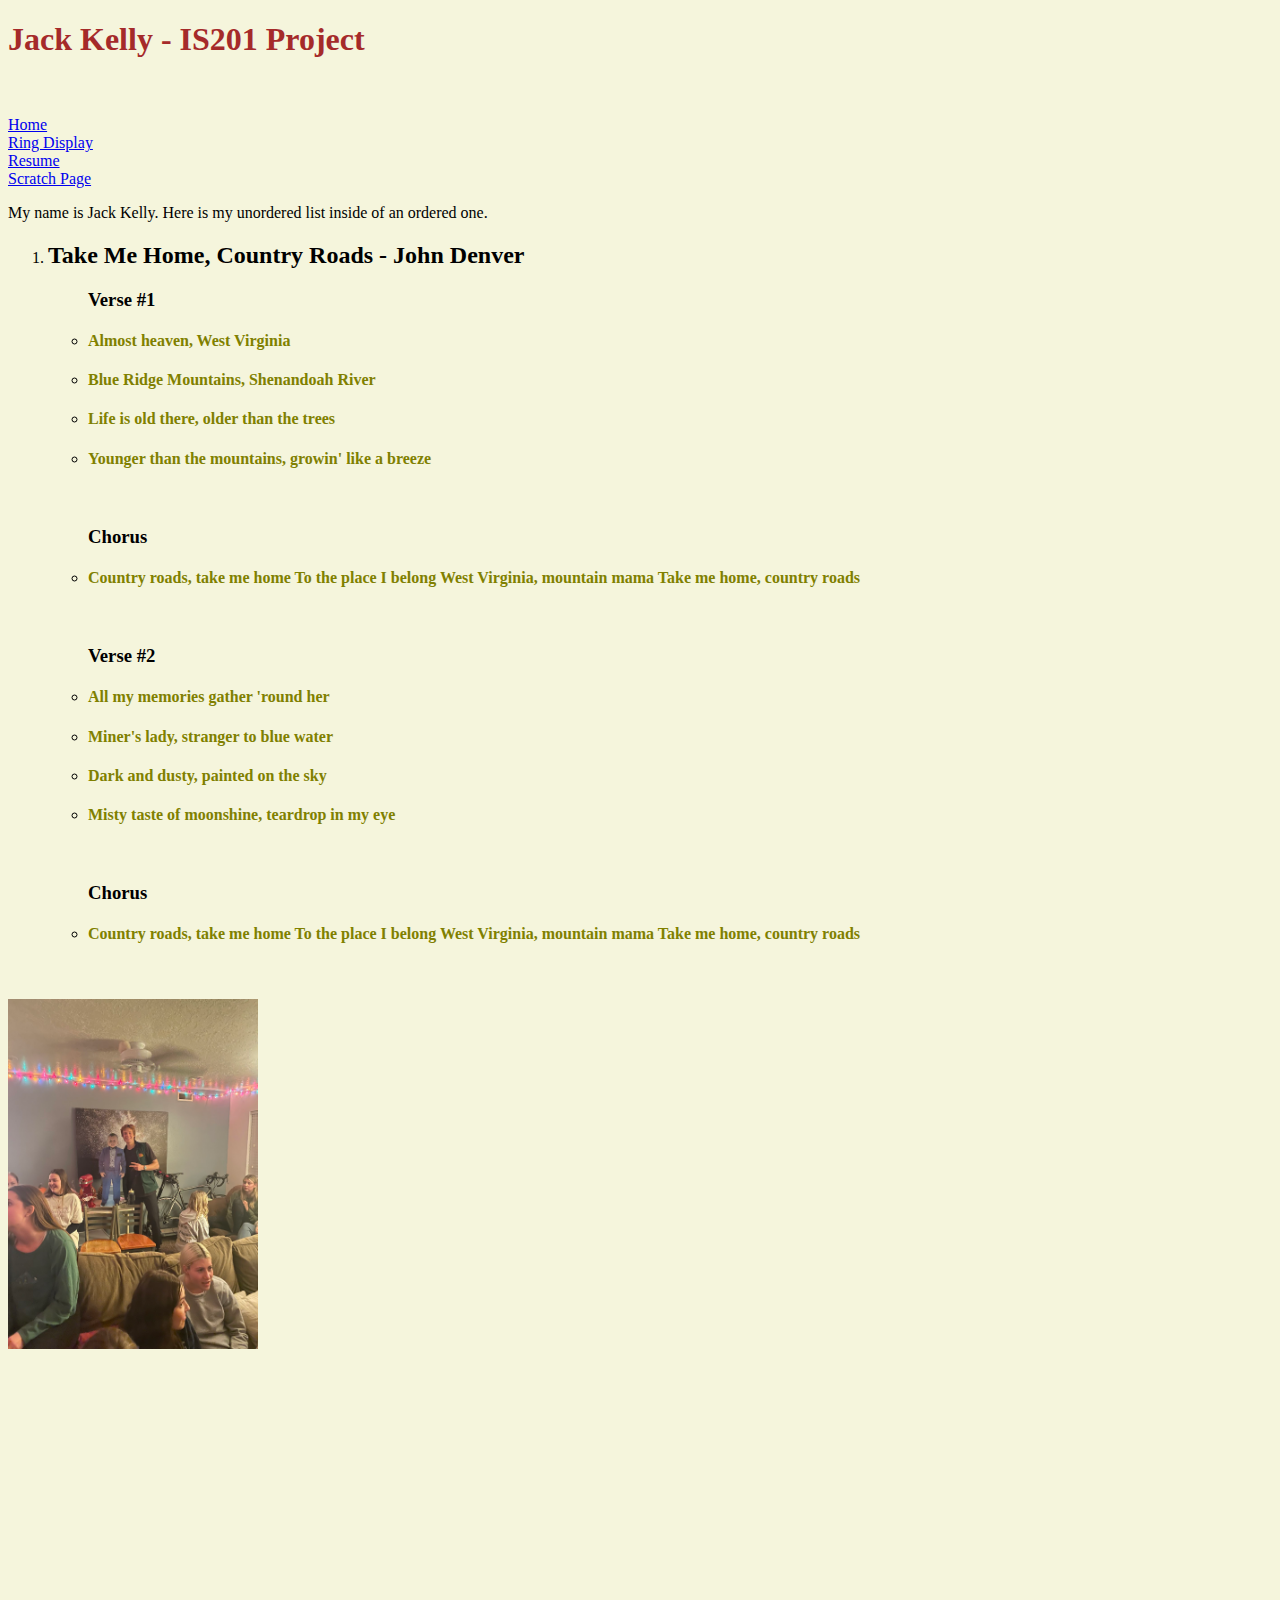
<file: scratch.html>
<!DOCTYPE html>
<html lang="en">

<head>
    <h1> Jack Kelly - IS201 Project </h1>
</head>
<br>
<link rel="stylesheet" href="css/jackstyles.css" />
<br>

<body>
    <a href="index.html">Home</a>
    <br>
    <a href="ring-display.html">Ring Display</a>
    <br>
    <a href="resume.html">Resume</a>
    <br>
    <a href="scratch.html">Scratch Page</a>
    <p>My name is Jack Kelly. Here is my unordered list inside of an ordered one.</p>
    <ol>
        <li>
            <h2>Take Me Home, Country Roads - John Denver</h2>

            <ul>
                <h3>Verse #1</h3>
                <li>
                    <h4>Almost heaven, West Virginia</h4>
                </li>
                <li>
                    <h4>Blue Ridge Mountains, Shenandoah River</h4>
                </li>
                <li>
                    <h4>Life is old there, older than the trees</h4>
                </li>
                <li>
                    <h4>Younger than the mountains, growin' like a breeze</h4>
                </li>
            </ul>
            <br>
            <ul>
                <h3>Chorus</h3>
                <li>
                    <h4>Country roads, take me home
                        To the place I belong
                        West Virginia, mountain mama
                        Take me home, country roads</h4>
                </li>
            </ul>
            <br>
            <ul>
                <h3>Verse #2</h3>
                <li>
                    <h4>All my memories gather 'round her</h4>
                </li>
                <li>
                    <h4>Miner's lady, stranger to blue water</h4>
                </li>
                <li>
                    <h4>Dark and dusty, painted on the sky</h4>
                </li>
                <li>
                    <h4>Misty taste of moonshine, teardrop in my eye</h4>
                </li>
            </ul>
            <br>
            <ul>
                <h3>Chorus</h3>
                <li>
                    <h4>Country roads, take me home
                        To the place I belong
                        West Virginia, mountain mama
                        Take me home, country roads</h4>
                </li>
            </ul>
            <br>
        </li>
    </ol>
    <img src="assets/img/hasbulla.jpg" width="250px" height="350px">
    <br>
    <br>
    <br>
    <iframe width="560" height="315" src="https://www.youtube.com/embed/KSmh6FO3T74" title="YouTube video player"
        frameborder="0" allow="accelerometer; autoplay; clipboard-write; encrypted-media; gyroscope; picture-in-picture"
        allowfullscreen></iframe>
    <div class='tableauPlaceholder' id='viz1671230076924' style='position: relative'><noscript><a
                href='https:&#47;&#47;www.tableau.com&#47;'><img alt=' '
                    src='https:&#47;&#47;public.tableau.com&#47;static&#47;images&#47;VG&#47;VGContest_SuperSampleSuperstore_RyanSleeper&#47;SuperDescriptive&#47;1_rss.png'
                    style='border: none' /></a></noscript><object class='tableauViz' style='display:none;'>
            <param name='host_url' value='https%3A%2F%2Fpublic.tableau.com%2F' />
            <param name='embed_code_version' value='3' />
            <param name='site_root' value='' />
            <param name='name' value='VGContest_SuperSampleSuperstore_RyanSleeper&#47;SuperDescriptive' />
            <param name='tabs' value='yes' />
            <param name='toolbar' value='yes' />
            <param name='static_image'
                value='https:&#47;&#47;public.tableau.com&#47;static&#47;images&#47;VG&#47;VGContest_SuperSampleSuperstore_RyanSleeper&#47;SuperDescriptive&#47;1.png' />
            <param name='animate_transition' value='yes' />
            <param name='display_static_image' value='yes' />
            <param name='display_spinner' value='yes' />
            <param name='display_overlay' value='yes' />
            <param name='display_count' value='yes' />
        </object></div>
    <script
        type='text/javascript'>                    var divElement = document.getElementById('viz1671230076924'); var vizElement = divElement.getElementsByTagName('object')[0]; vizElement.style.width = '100%'; vizElement.style.height = (divElement.offsetWidth * 0.75) + 'px'; var scriptElement = document.createElement('script'); scriptElement.src = 'https://public.tableau.com/javascripts/api/viz_v1.js'; vizElement.parentNode.insertBefore(scriptElement, vizElement);                </script>

</body>
</file>
<file: css/jackstyles.css>
body{
    background-color: beige;
}
h1{
    color: brown;
    size: 30px;
}
h2{
    text-shadow: 12px;
}
h3{
    font: bold;
}
h4{
    color: olive;
}
</file>
